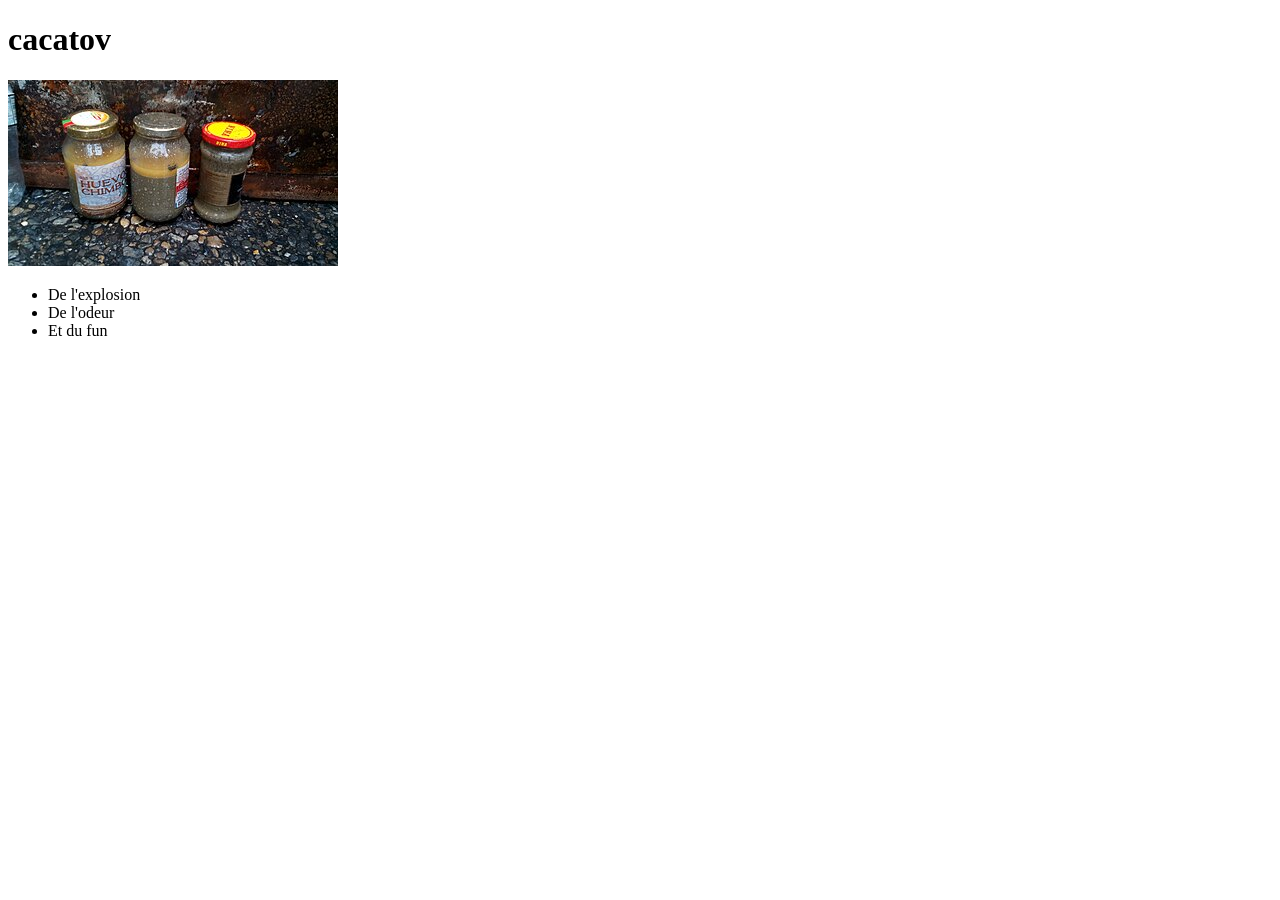
<file: cokatail2.html>
<!DOCTYPE html>
<html lang="en">
<head>
    <meta charset="UTF-8">
    <meta name="viewport" content="width=device-width, initial-scale=1.0">
    <title>coktail de la caca</title>
</head>
<body>
    <h1>cacatov</h1>
    <article>
        <p></p>

            <img src="./img/Puputovs.jpg" alt="Puputovs">
        <ul>
            <li>De l'explosion</li>
            <li>De l'odeur</li>
            <li>Et du fun</li>
        </ul>
    </article>
</body>
</html>
</file>
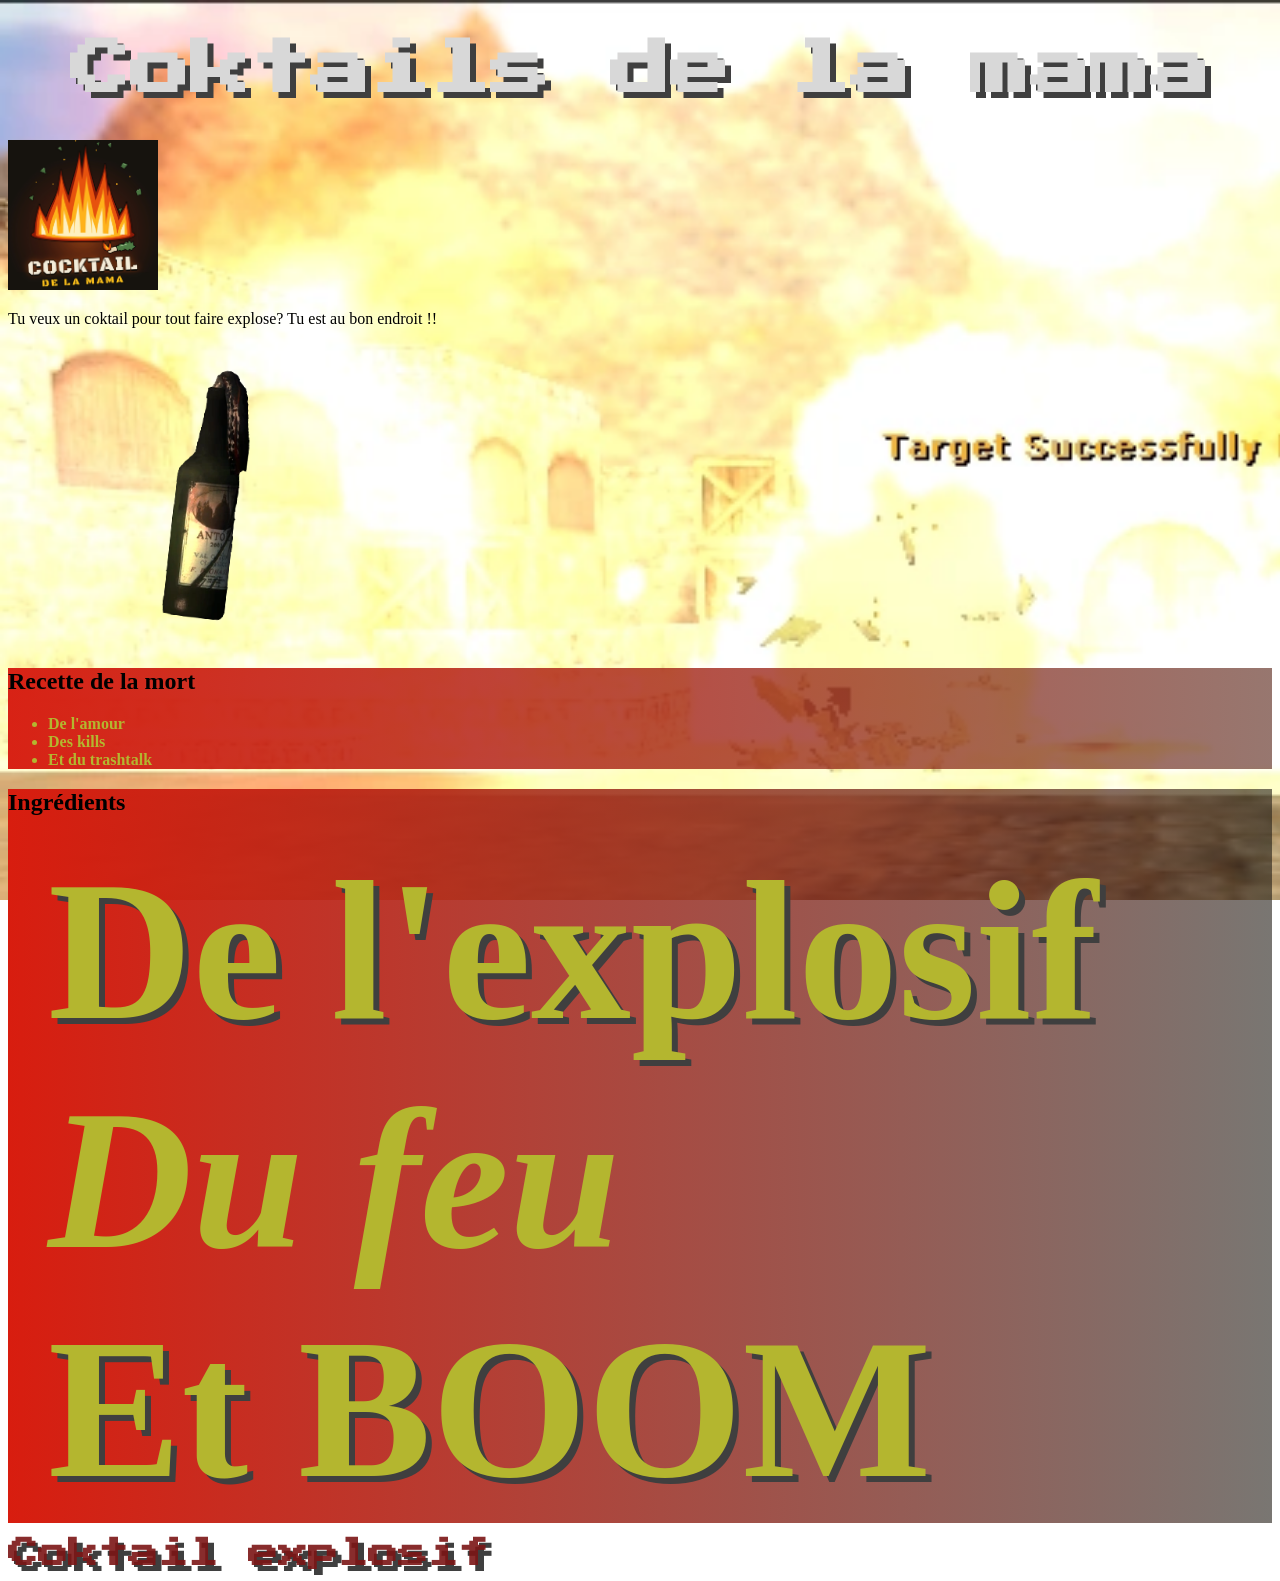
<file: coktail1.html>
<!DOCTYPE html>
<html lang="en">
<head>
    <meta charset="UTF-8">
    <meta name="viewport" content="width=device-width, initial-scale=1.0">
    <title>coktail de la mama</title>
    <link rel="stylesheet" href="style.css">
    <link rel="stylesheet" href="responsive.css">
</head>
<body>
    <header>
        <h1>Coktails de la mama</h1>
        <img src="./img/logo_explosion.png" alt="mama" width="150">
    </header>
  
        <p>Tu veux un coktail pour tout faire explose? Tu est au bon endroit !!</p>

            <img src="./img/Molotovhud.webp" alt="molotov"
            width="400">
    <article id="section_recette">
        <h2>Recette de la mort</h2>
        <ul>
            <li class="gras">De l'amour</li>
            <li class="gras">Des kills</li>
            <li class="gras">Et du trashtalk</li>
        </ul>
    </article>
    <article id="section_ingredients">
        <h2>Ingrédients</h2>
        <ul>
            <li class="gras taille">De l'explosif</li>
            <li class="gras taille">Du feu</li>
            <li class="gras taille">Et BOOM</li>
        </ul>
    </article>
    </body>  
    <a  href="http://127.0.0.1:5500/cokatail2.html"
    title="Autre coktail explosif"
    target="_blank"
    >Coktail explosif</a>
</body>
</html>
</file>
<file: style.css>
@import url('https://fonts.googleapis.com/css2?family=Press+Start+2P&display=swap');

/* body {
    background: linear-gradient(to bottom, #ffecd2, #fcb69f);
}*/

#section_ingredients {
    background: linear-gradient(to left,rgba(32, 27, 20, 0.6), #d81d0f);
}
#section_recette {
    background: linear-gradient(to left,rgba(82, 28, 15, 0.6), #d82215);
}

/* .txtBlueGrey {
    color: #b4b62f;
}

.txtGrey {
    color: #1431d3;
} */

.gras {
    font-weight: bold;
}

.taille {
    font-size: 200px;
}

ul {
    color: #b4b62f;
}

#section_ingredients li:nth-last-child(2) {
    font-style: italic;
}

#section_ingredients li:nth-child(odd) {
    text-shadow: 6px 6px 0 #3f3f3f;
}


h1 {
    color: #d8d8d8;
    text-align: center;
    font-size: 60px;
    font-weight: bold;
    font-family: 'Press Start 2P', monospace;
    text-shadow: 6px 6px 0 #3f3f3f;
}

a {
    color: rgba(123, 21, 21, 0.9);
    text-decoration: none;
    font-size: 30px;
    font-weight: bold;
    font-family: 'Press Start 2P', monospace;
    text-shadow: 6px 6px 0 #3f3f3f;

}
a:hover {
    color: red;
}


body {
    background-image: url("img/bomb_cs.webp"); /* image de fond */
    background-size: cover;          /* remplit l'écran */
    background-attachment: fixed;    /* le fond ne bouge pas au scroll */   
}
#section_ingredients:hover{
    background: rgba(152, 175, 23, 0.6);
}


#section_ingredients:hover,
#section_ingredients:hover ul {
    color: red;
}
</file>
<file: responsive.css>
/* Sur les écrans, quand la largeur de la fenêtre fait au maximum 1024px */
@media all and (max-width:1024px) {
    #main_container{
        width: 80%;
        padding:5%;
    }
}
</file>
